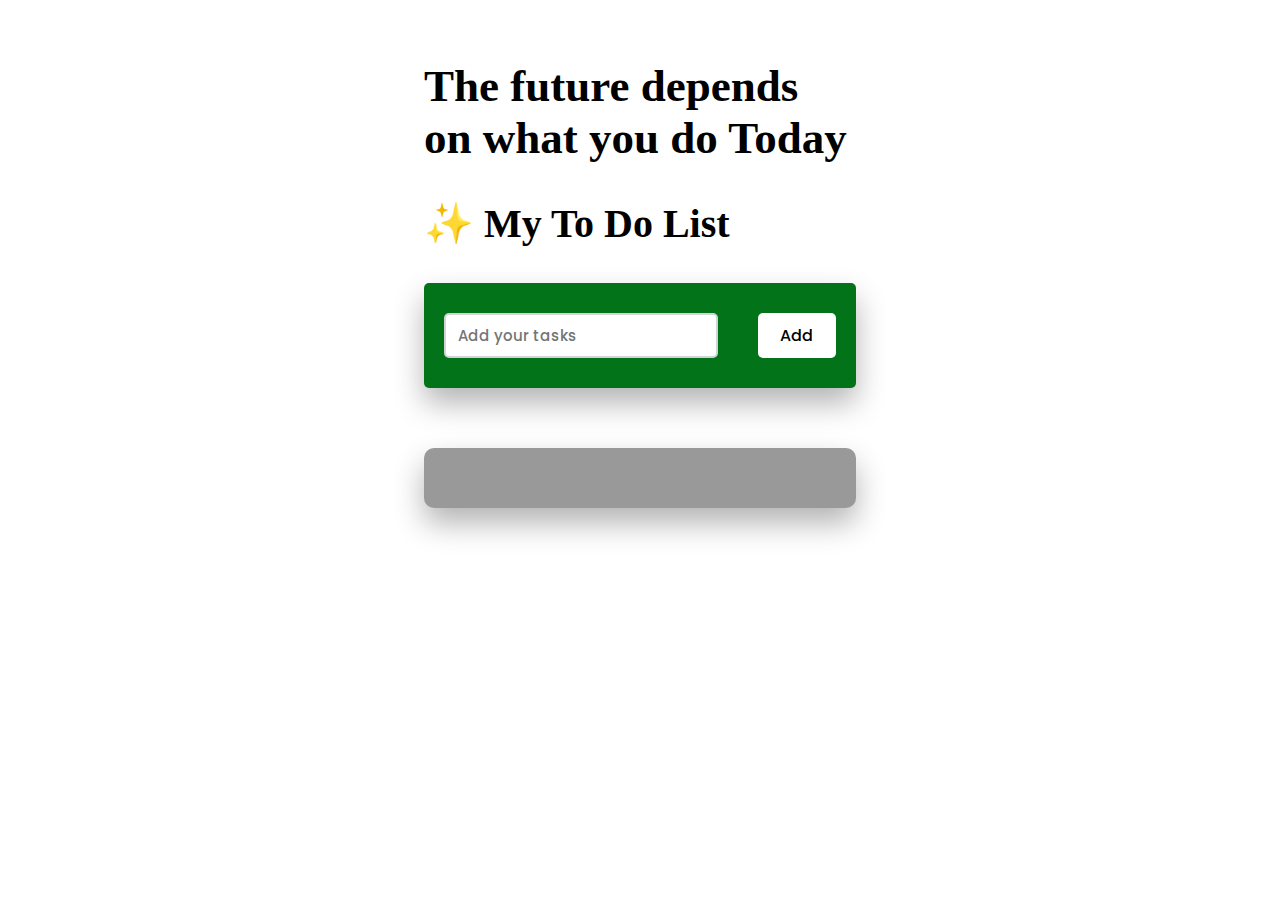
<file: index.html>
<!DOCTYPE html>
<html lang="en">
<head>
    <title>Simple To Do List</title>
    <!--Google Font-->
    <link href="https://fonts.googleapis.com/css2?family=Poppins:wght@400;500&display=swap" rel="stylesheet">
    <!--Font Awesome CDN-->
    <link rel="stylesheet" href="https://cdnjs.cloudflare.com/ajax/libs/font-awesome/5.15.2/css/all.min.css">
    <!--Stylesheet-->
    <link rel="stylesheet" href="index.css">
</head>
<body>
    <div class="container">
        <h1>The future depends on what you do Today</h1><br><br>
        <h2> ✨ My To Do List </h2><br> <br>

        <div id="newtask">
            <input type="text" placeholder="Add your tasks">
            <button id="push">Add</button>
        </div>
        <div id="tasks"></div>
    </div>
    <!--Script-->
    <script src="index.js"></script>
</body>
</html>
</file>
<file: index.css>
*,
*:before,
*:after{
    padding: 0;
    margin: 0;
    box-sizing: border-box;
}
body{
    height: 100vh;
    background: linear-gradient(
        135deg,
       
    );
}
.container{
    width: 40%;
    min-width: 450px;
    position: absolute;
    margin: auto;
    left: 0;
    right: 0;
    top: 30px;
    padding: 30px 40px;
}
.container h2{
    font-size: 40px;
}
.container h1{
    font-size: 45px;
}
#newtask{
    position: relative;
    background-color: rgb(3, 115, 26);
    padding: 30px 20px;
    border-radius: 5px;
    box-shadow: 0 15px 30px rgba(0,0,0,0.3);
}
#newtask input{
    width: 70%;
    width: 70%;
    height: 45px;
    font-family: 'Poppins',sans-serif;
    font-size: 15px;
    border: 2px solid #d1d3d4;
    padding: 12px;
    color: #111111;
    font-weight: 500;
    position: relative;
    border-radius: 5px;
}
#newtask input:focus{
    outline: none;
    
}

#newtask button{
    position: relative;
    float: right;
    width: 20%;
    height: 45px;
    border-radius: 5px;
    font-family: 'Poppins',sans-serif;
    font-weight: 500;
    font-size: 16px;
    background-color:#ffffff;
    border: none;
    color: black;
    cursor: pointer;
    outline: none;
}
#tasks{
    background-color: #999;
    padding: 30px 20px;
    margin-top: 60px;
    border-radius: 10px;
    box-shadow: 0 15px 30px rgba(0,0,0,0.3);
    width: 100%;
    position: relative;
}
.task{
    background-color: #ffffff;
    height: 50px;
    padding: 5px 10px;
    margin-top: 10px;
    display: flex;
    align-items: center;
    justify-content: space-between;
    border-bottom: 2px solid #d1d3d4;
    cursor: pointer;
}
.task span{
    font-family: 'Poppins',sans-serif;
    font-size: 15px;
    font-weight: 400;
}
.task button{
    background-color: #3a1cf7;
    color: #ffffff;
    height: 100%;
    width: 40px;
    border-radius: 5px;
    border: none;
    cursor: pointer;
    outline: none;
}
.completed{
    text-decoration: line-through;
}
</file>
